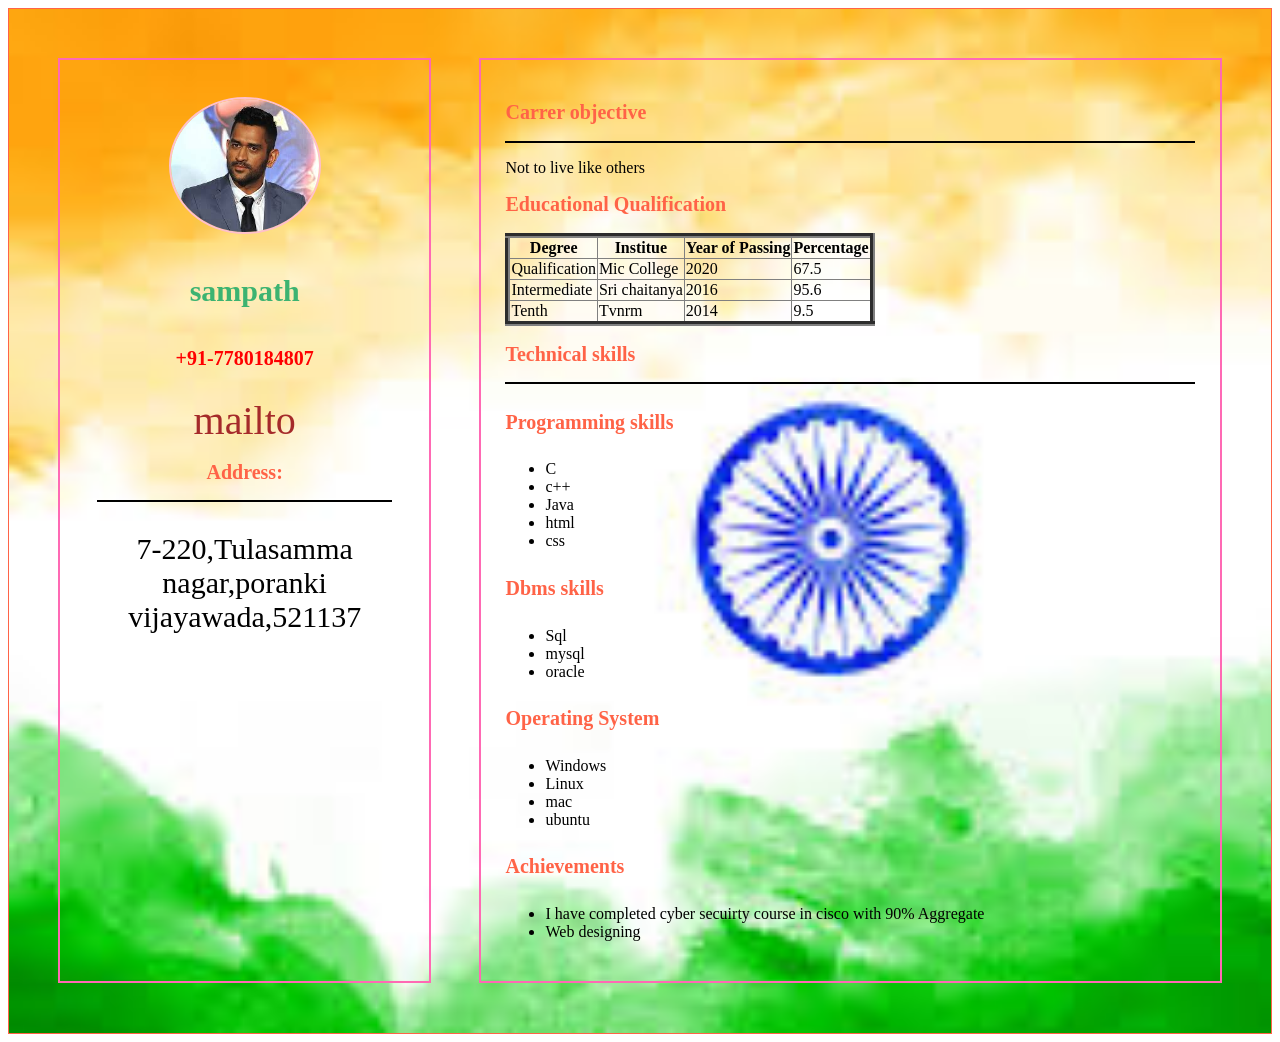
<file: 1.html>
<!DOCTYPE html>
<html lang="en" dir="ltr">
  <head>
    <meta charset="utf-8">
    <meta name="viewport" content="width=device-width,initial-scale=1">
    <title>resume</title>
    <link rel="stylesheet" href="s.css">
  </head>
  <body>
    
    <div class="main">
        <div class="left">
             <img src="dhoni.jpg" alt="">
             <h4 id="name">sampath</h4>
             <h4 style="color:red">+91-7780184807</h4>
             <a href="mailto:sampathatmuri31@gmail.com">mailto</a>
             <h2>Address:</h2>
             <hr>
             <p>7-220,Tulasamma nagar,poranki vijayawada,521137</p>

        </div>
        <div class="right">
          <h2 style="font-size:20px;">Carrer objective</h2>
            <hr>
            <p style="font-family:verdana">Not to live like others</p>
            <h2>Educational Qualification</h2>
            <div class="table1">

            <table border="5">
              <tr>
                <th>Degree</th>
                <th>Institue</th>
                <th>Year of Passing</th>
                <th>Percentage</th>
              </tr>
              <tr>
                <td>Qualification</td>
                <td>Mic College</td>
                <td>2020</td>
                <td>67.5</td>
              </tr>
              <tr>
                <td>Intermediate</td>
                <td>Sri chaitanya</td>
                <td>2016</td>
                <td>95.6</td>
                </tr>
                <tr>
                  <td>Tenth</td>
                  <td>Tvnrm</td>
                  <td>2014</td>
                  <td>9.5</td>

                </tr>
            </table>
          </div>
            <h2>Technical skills</h2>
            <hr>
            <h4>Programming skills</h4>
            <ul>
              <li>C</li>
              <li>c++</li>
              <li>Java</li>
              <li>html</li>
              <li>css</li>
              </ul>
              <h4>Dbms skills</h4>
              <ul>
              <li>Sql</li>
              <li>mysql</li>
              <li>oracle</li>
              </ul>
              <h4>Operating System</h4>
              <ul>
                <li>Windows</li>
                <li>Linux</li>
                <li>mac</li>
                <li>ubuntu</li>
              </ul>
              <h4>Achievements</h4>
              <ul>
                <li>I have completed cyber secuirty course in cisco with 90% Aggregate</li>
                <li>Web designing</li>
              </ul>
            </div>

      </div>
  </body>
</html>
</file>
<file: s.css>
.main{
   border: 1px solid tomato;
   padding: 2%;
   display: flex;
   flex-direction :row;
   background-image: url('i.jpg');
   background-size: cover;
}
h2,h4{
  color: tomato;
  font-size: 20px;
}
a{
  color:brown;
  font-size: 40px;
  word-wrap: break-word;
  text-decoration: none;
  l
}
hr{
  border-style: solid;
}
p{
  word-wrap: break-word;
}
.left{
   border: 2px solid hotpink;
   padding: 3%;
   margin: 2%;
   width: 30%;
   text-align:center;
   font-size: 30px;

}
#name{
  color: mediumseagreen;
  font-size: 30px;
  text-align: center;
}
table{
  border-collapse: collapse;
  border-style: groove;
}
.left img{
    width: 50%;
    border-radius: 50%;
    border: 2px solid pink;
    display: block;
    margin-left: auto;
    margin-right: auto;
}
.right{
  border: 2px solid hotpink;
  padding: 2%;
  margin: 2%;
   width: 70%
}
@media only screen and (min-width:0px) and (max-width:480px){
  .main{
     border: 1px solid black;
     padding: 2%;
     display: flex;
     flex-direction: column;
     width: 100%;
  }
  h2,h4{
    color: tomato;
  }
  a{
    color:brown;
    font-size: 40px;
    word-wrap: break-word;
  }
  .left{
     border: 2px solid black;
     padding: 2%;
     margin: 2%;
     width: 90%;
     text-align:center;
     font-size: 30px;
     background-color: skyblue;

  }
  #name{
    color: mediumseagreen;
    font-size: 30px;
    text-align: center;
  }
  .table1{
    width:80%;
    overflow-x: auto;
  }
  .left img{
      width: 50%;
      border-radius: 50%;
      border: 2px solid pink;
      display: block;
      margin-left: auto;
      margin-right: auto;
  }
  .right{
    border: 2px solid violet;
    padding: 2%;
    margin: 2%;
     width: 90%;
     background-color: skyblue;
  }
}
@media only screen and (min-width:481px) and (max-width:768px){
  .main{
     border: 1px solid black;
     padding: 2%;
     display: flex;
     flex-direction:column;
     width:100%;
  }
  h2,h4{
    color: ;
  }
  a{
    color:brown;
    font-size: 40px;
    word-wrap: break-word;
  }
  .left{
     border: 2px solid black;
     padding: 2%;
     margin: 2%;
     width: 40%;
     text-align:center;
     font-size: 30px;
     background-color: skyblue;

  }
  #name{
    color: mediumseagreen;
    font-size: 30px;
    text-align: center;
  }

  .left img{
      width: 50%;
      border-radius: 50%;
      border: 2px solid pink;
      display: block;
      margin-left: auto;
      margin-right: auto;
  }
  .right{
    border: 2px solid violet;
    padding: 3%;
    margin: 2%;
     width: 40%
     background-color:skyblue;
  }
}
</file>
